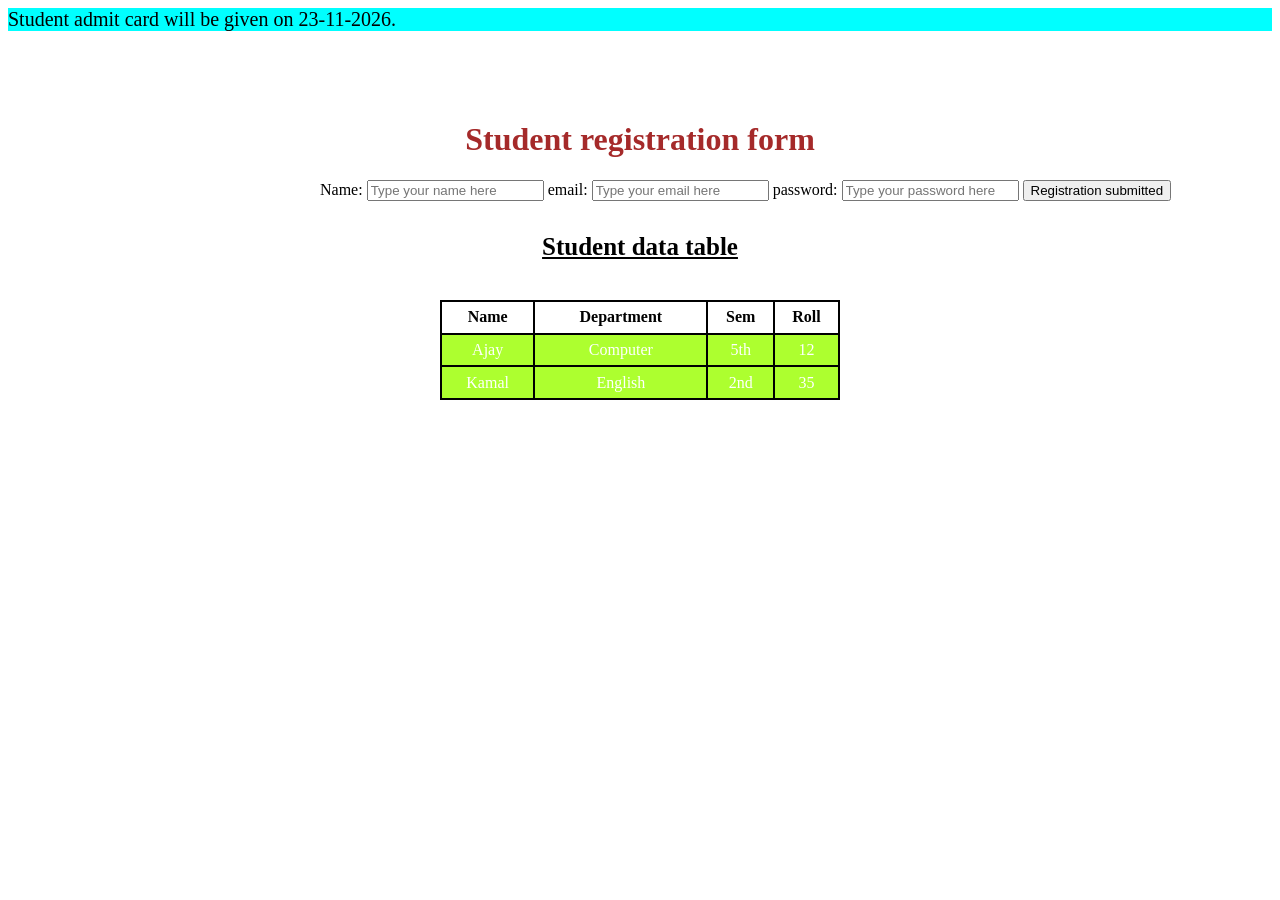
<file: student.html>
<!DOCTYPE html>
<html>
    <head>
        <title>Student_registration</title>
        <link rel="stylesheet" href="style.css">
         <style>
.student{left:50%; transform:translateX(-50%); position:absolute; top:100px}
#myForm{top: 180px; position:absolute; left:320px}
h4{top:200px; position:absolute; left:50%; transform: translateX(-50%);
     font-size: 25px; text-decoration: underline}
table{border-collapse: collapse; top:300px; position:absolute;
     left:50%; transform: translateX(-50%); width:400px; height:100px}
th, td{border:2px solid black; text-align: center}j
th{background-color: brown; color:white}
td{background-color:greenyellow; color:white}

    </style>
    </head>
    
    <body>
    <h1 class="student" style="color:brown">Student registration form</h1>
    <form id="myForm">
        <label>Name:</label>
        <input type="text" id="name" placeholder="Type your name here">
        <label>email:</label>
        <input type="email" id="email" placeholder="Type your email here">
        <label>password:</label>
        <input type="password" id="password" placeholder="Type your password here">
        <button type="submit" id="btn">Registration submitted</button>
    </form>

    <div class="scroll-container">
        <div class="scroll-text">
        Student admit card will be given on 23-11-2026.
    </div>
    </div>
  
    <h4>Student data table</h4>
    <table >
        <tr>
<th>Name</th>
<th>Department</th>
<th>Sem</th>
<th>Roll</th>
</tr>
<tr>
<td>Ajay</td>
<td>Computer</td>
<td>5th</td>
<td>12</td>
</tr>
<tr>
<td>Kamal</td>
<td>English</td>
<td>2nd</td>
<td>35</td>
</tr>
 </table >

<script src="script.js"></script>
</body>
   
</html>
</file>
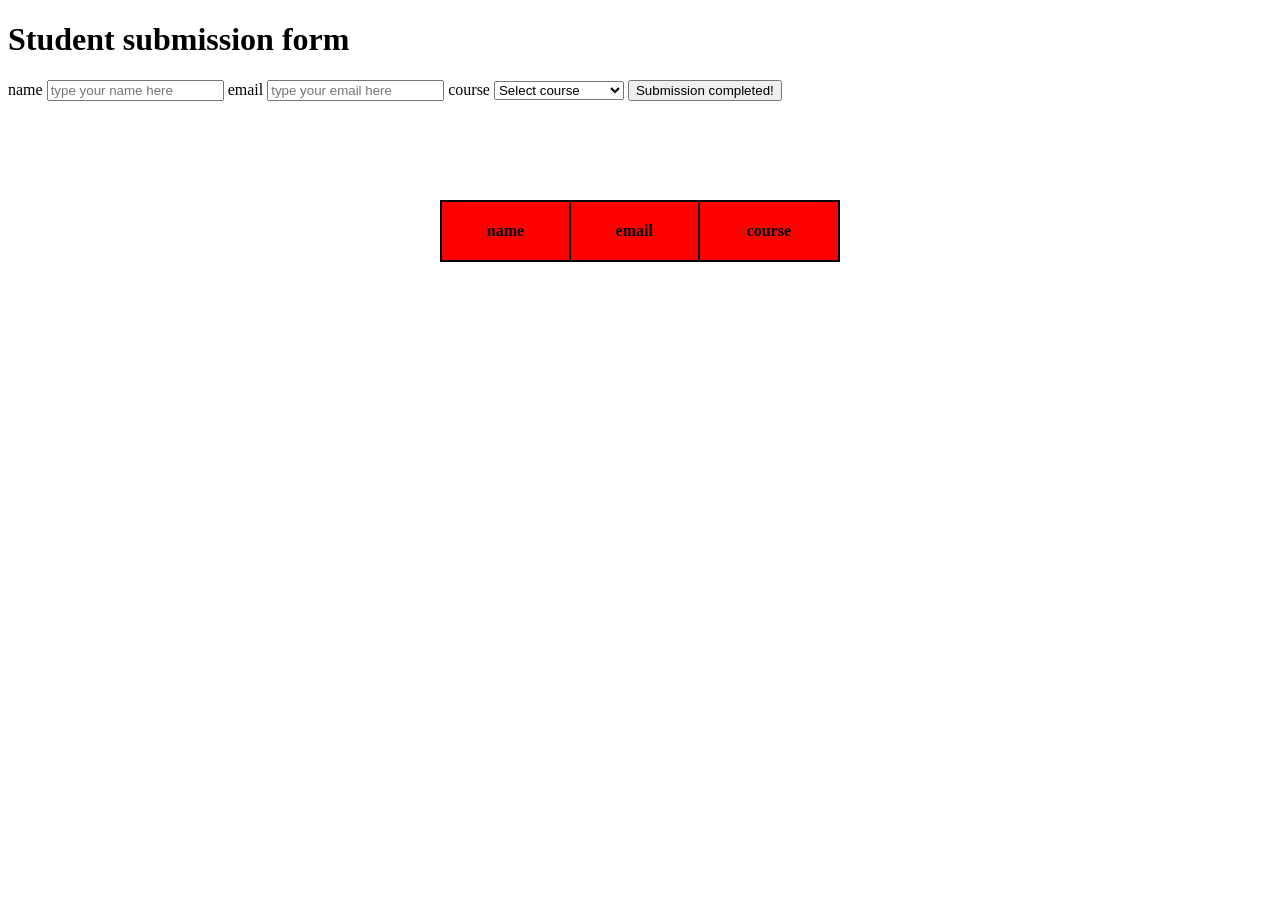
<file: student1.html>
<!DOCTYPE html>
<html>
<head>
<title>Student admission form</title>
<style>
table{border-collapse: collapse; width:400px; height:50px; position:absolute;
   left:50%; transform: translateX(-50%); top:200px}
th, td{border:2px solid black; text-align: center; padding:20px; color:black}
th{background-color: red}
td{background-color: blueviolet}


</style>
</head>
<body>
  <h1>Student submission form</h1>
  <form id="myForm">
  <label>name</label>
  <input type="text", id="name"; placeholder="type your name here">
  <label>email</label>
  <input type="email", id="email"; placeholder="type your email here">
<label>course</label>
  <select id="course">
    <option value="">Select course</option>
    <option value="Web development">Web development</option>
    <option value="DBMS">DBMS</option>
        <option value="Verilog">Verilog</option>
    </select>
  <button type="submit" id="btn">Submission completed!</button>
  </form>
<table border="1" id="student-table">
<tr>
  <th>name</th>
  <th>email</th>
  <th>course</th>
</tr>
</table>
<script>
  alert("Hi Milan!");
let form = document.getElementById("myForm");
form.addEventListener("submit", function(event){
  event.preventDefault(); 
  let name=document.getElementById("name").value;
  if (name==="")
{alert("Enter name please");
  return;
}
  let email=document.getElementById("email").value;
let course=document.getElementById("course").value;
alert("Form submitted");
//create a new row
let table=document.getElementById("student-table");
let row=table.insertRow();
//Create cells and put values
row.insertCell(0).innerHTML=name;
row.insertCell(1).innerHTML=email;
row.insertCell(2).innerHTML=course;
form.reset();
}
);
</script>
</body>
</html>
</file>
<file: style.css>
h1{color:red; left: 50%; transform:translateX(-50%); top:70px;
     position:absolute}
nav{display: flex; background-color: black; justify-content: center; align-items: center; 
    gap:50px; left:0px; width:100%; padding:10px; position:fixed; top:5px}
nav a{text-decoration: none; color:white; font-size: 20px; padding-right:50px; 
    border-right: 2px solid white}
nav a:last-child{border-right: none}
nav a:hover{color:brown}
.dropdown{position:relative}

.dropdown-menu{ display:none; background-color: black; 
     position:absolute; color:black;}
.dropdown-menu a{display:block; color:white; white-space:nowrap}
.dropdown:hover .dropdown-menu{display:block}
.scroll-container{overflow: hidden; width:100%; background-color: aqua}
.scroll-text{white-space:nowrap; font-size:20px; width: max-content; animation: scroll 8s linear infinite alternate}
@keyframes scroll{
    from
    {
        transform: translateX(0)
    }
    to
 {
        transform: translateX(calc(100vw - 100%))
    }
}
</file>
